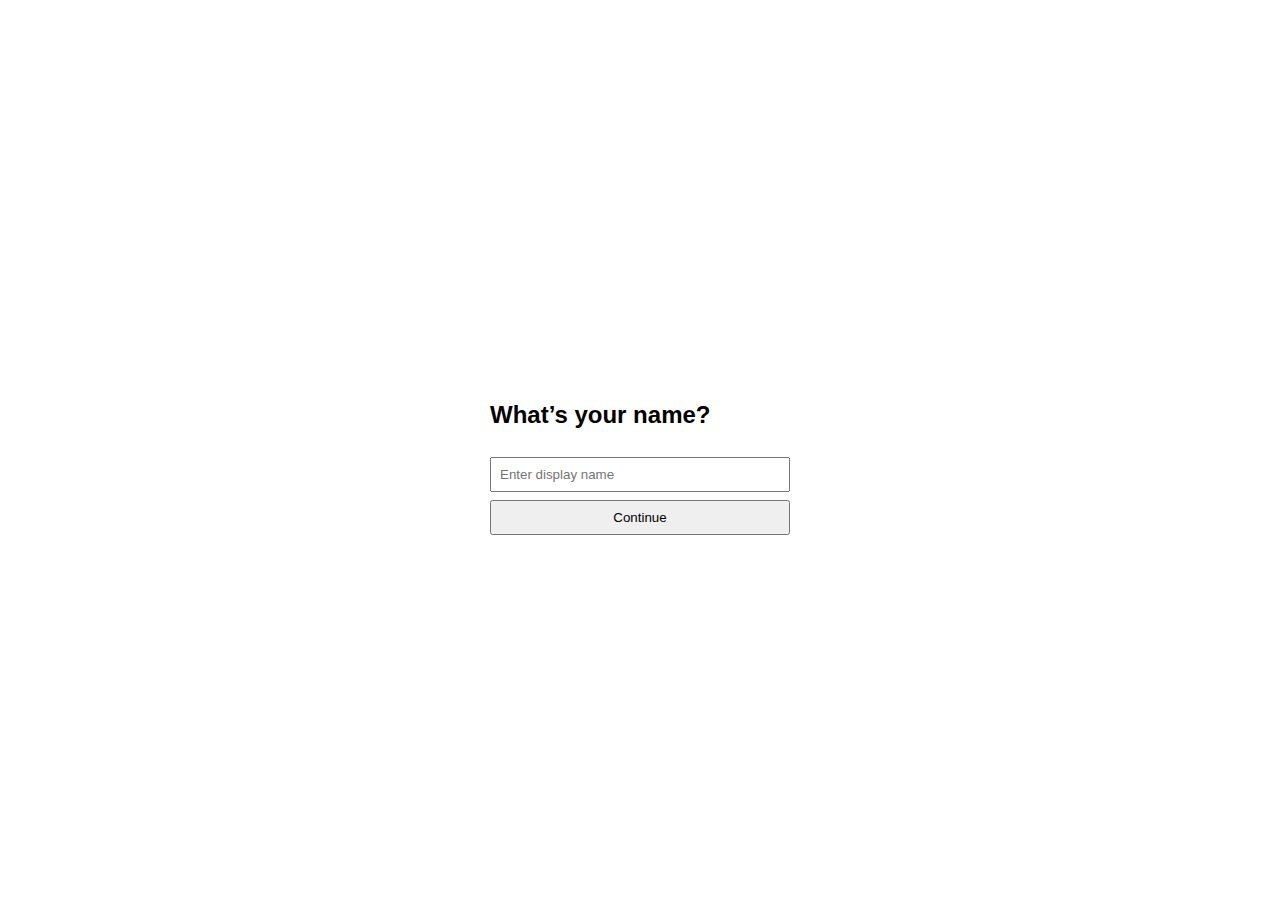
<file: index.html>
<!DOCTYPE html>
<html>
<head>
  <meta charset="utf-8">
  <title>Enter Chat Name</title>
  <style>
    body { font-family: sans-serif; display: flex; height: 100vh; justify-content: center; align-items: center; }
    #form { width: 300px; }
    input, button { width: 100%; padding: 8px; margin-top: 8px; box-sizing: border-box; }
  </style>
</head>
<body>
  <div id="form">
    <h2>What’s your name?</h2>
    <input id="nameInput" placeholder="Enter display name" />
    <button onclick="enterName()">Continue</button>
  </div>

  <script>
    function enterName() {
      const name = document.getElementById('nameInput').value.trim();
      if (!name) return alert('Please enter a name.');
      // Go to the lobby page, carrying the chosen name
      window.location.href = `lobby.html?name=${encodeURIComponent(name)}`;
    }
  </script>
</body>
</html>
</file>
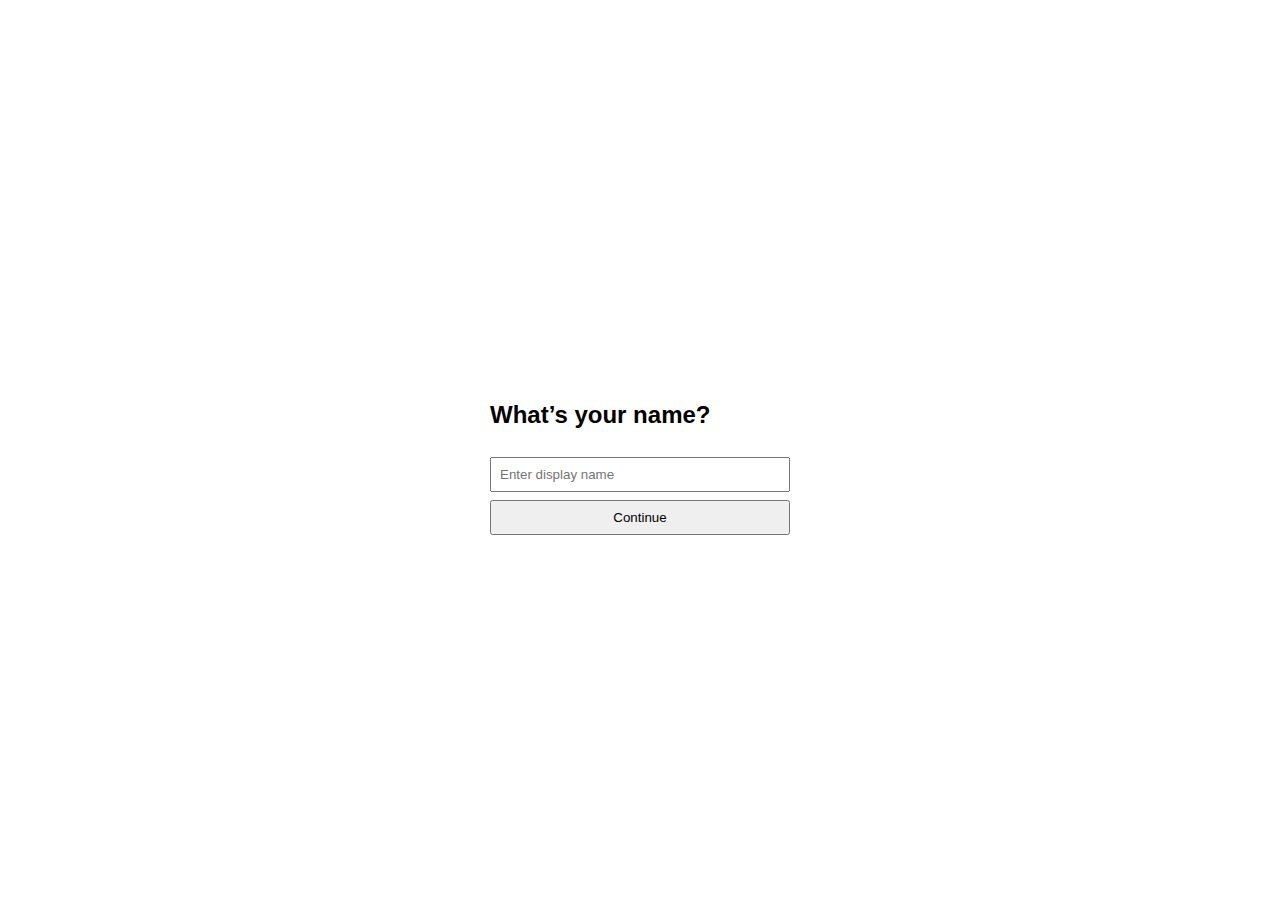
<file: chatRoom.html>
<!DOCTYPE html>
<html lang="en">
<head>
  <meta charset="utf-8">
  <meta name="viewport" content="width=device-width, initial-scale=1.0">
  <title>P2P Chat Room</title>
  <link rel="stylesheet" href="ui.css">
</head>
<body class="chat-body">
  <div class="connection-status" id="connectionStatus">Connecting...</div>
  
  <div class="chat-container">
    <div class="header">
      <div class="header-left">
        <div class="chat-logo">💬 P2P Chat</div>
        <div class="user-info">
          <div class="user-avatar" id="userAvatar"></div>
          <span id="userName"></span>
        </div>
      </div>
      
      <div class="room-info">
        <span>Room:</span>
        <span class="room-code" id="roomCode"></span>
        <button class="copy-btn" id="copyBtn">Copy</button>
      </div>

        <a id="backBtn" class="chat-back-btn">← Back</a>      
    </div>

    <div class="chat-area">
      <div class="messages" id="messages">
        <div class="system-message" id="welcomeMsg">Welcome to the chat! Messages will appear here.</div>
      </div>
      
      <div class="typing-indicator" id="typingIndicator">Someone is typing...</div>
      
      <button id="scrollToBottomBtn" class="scroll-to-bottom-btn" onclick="scrollToBottom()" style="display: none;">
        <span class="scroll-icon">↓</span>
        <span class="scroll-text">New Messages</span>
      </button>
      
      <div class="input-area">
        <textarea 
          id="messageInput" 
          class="message-input" 
          placeholder="Type your message..."
          rows="1"
        ></textarea>
        <button id="sendBtn" class="send-btn" onclick="sendMessage()">
          Send
        </button>
      </div>
    </div>
  </div>

  <script>
    // Parse URL params
    const params = new URLSearchParams(window.location.search);
    const localName = params.get('name') || '';
    const localRoom = params.get('room') || 'global';
    document.getElementById('backBtn').href = `lobby.html?name=${encodeURIComponent(localName)}`;
    
    if (!localName) {
      alert('Missing name.');
      window.location.href = 'index.html';
    }

    // Set user info
    document.getElementById('userName').innerText = localName;
    document.getElementById('userAvatar').innerText = localName.charAt(0).toUpperCase();
    document.getElementById('roomCode').innerText = localRoom;

    // Copy button functionality
    document.getElementById('copyBtn').onclick = async () => {
      try {
        await navigator.clipboard.writeText(localRoom);
        const btn = document.getElementById('copyBtn');
        btn.textContent = 'Copied!';
        setTimeout(() => btn.textContent = 'Copy', 2000);
      } catch (e) {
        console.error('Copy failed', e);
      }
    };

    window.addEventListener('DOMContentLoaded', () => {
      const welcomeMsg = document.getElementById('welcomeMsg');
      if (welcomeMsg) {
        setTimeout(() => {
          welcomeMsg.style.opacity = '0';
          welcomeMsg.style.transition = 'opacity 0.4s';
          setTimeout(() => {
            if (welcomeMsg.parentNode) {
              welcomeMsg.parentNode.removeChild(welcomeMsg);
            }
          }, 400);
        }, 4000);
      }
    });

    // Auto-resize textarea
    const messageInput = document.getElementById('messageInput');
    messageInput.addEventListener('input', function() {
      this.style.height = 'auto';
      this.style.height = Math.min(this.scrollHeight, 100) + 'px';
    });

    // Handle Enter key (Shift+Enter for new line)
    messageInput.addEventListener('keydown', function(e) {
      if (e.key === 'Enter' && !e.shiftKey) {
        e.preventDefault();
        sendMessage();
      }
    });

    // --- WebSocket + WebRTC logic ---
    const ws = new WebSocket("ws://13.234.42.145:8765");
    let localId;
    const peers = {};
    const peerNames = {};
    const candidateQueues = {};
    const messagesDiv = document.getElementById("messages");
    const connectionStatus = document.getElementById("connectionStatus");

    ws.onopen = () => {
      connectionStatus.textContent = "Connected";
      connectionStatus.className = "connection-status status-connected";
      console.log("[WS] Connected");
      ws.send(JSON.stringify({ type: "join", name: localName, room: localRoom }));
    };

    ws.onclose = () => {
      connectionStatus.textContent = "Disconnected";
      connectionStatus.className = "connection-status status-disconnected";
      console.log("[WS] Disconnected");
    };

    ws.onerror = (err) => {
      connectionStatus.textContent = "Connection Error";
      connectionStatus.className = "connection-status status-disconnected";
      console.error("[WS] Error", err);
    };

    ws.onmessage = async ({ data }) => {
      const msg = JSON.parse(data);
      console.log("[WS] Message", msg);

      if (msg.type === "id") {
        localId = msg.id;
        msg.peers.forEach(p => {
          peerNames[p.id] = p.name;
          initPeer(p.id, true);
        });

      } else if (msg.type === "peer-connected") {
        peerNames[msg.id] = msg.name;
        initPeer(msg.id, false);
        appendSystem(`${msg.name} joined the chat`);

      } else if (msg.type === "signal") {
        await handleSignal(msg);

      } else if (msg.type === "peer-disconnected") {
        const name = peerNames[msg.id] || msg.id;
        teardownPeer(msg.id);
        appendSystem(`${name} left the chat`);
      }
    };

    function queueCandidate(from, cand) {
      (candidateQueues[from] ||= []).push(cand);
    }
    async function flushQueued(from) {
      const q = candidateQueues[from] || [];
      while (q.length) {
        const c = q.shift();
        try { await peers[from].pc.addIceCandidate(c); }
        catch (e) { console.warn('[ICE] queued add failed', e); }
      }
    }

    function initPeer(peerId, isInitiator) {
      if (peers[peerId]) return;

      const pc = new RTCPeerConnection({
        iceServers: [{ urls: "stun:stun.l.google.com:19302" }]
      });

      peers[peerId] = { pc, channel: null };

      pc.onicecandidate = ({ candidate }) => {
        if (candidate) {
          console.log("[ICE] local candidate ->", peerId, candidate);
          ws.send(JSON.stringify({
            type: "signal", from: localId, to: peerId, candidate: candidate.toJSON()
          }));
        }
      };

      pc.oniceconnectionstatechange = () =>
        console.log(`[ICE] ${peerId} ->`, pc.iceConnectionState);
      pc.onconnectionstatechange = () =>
        console.log(`[PC] ${peerId} ->`, pc.connectionState);

      pc.ondatachannel = ({ channel }) => setupChannel(peerId, channel);

      if (isInitiator) {
        const channel = pc.createDataChannel("chat");
        setupChannel(peerId, channel);
        pc.createOffer()
          .then(o => pc.setLocalDescription(o))
          .then(() => {
            console.log("[SDP] sending offer ->", peerId);
            ws.send(JSON.stringify({
              type: "signal", from: localId, to: peerId, sdp: pc.localDescription
            }));
          })
          .catch(console.error);
      }
    }

    async function handleSignal({ from, sdp, candidate }) {
      if (!peers[from]) initPeer(from, false);
      const { pc } = peers[from];

      if (sdp) {
        try {
          await pc.setRemoteDescription(sdp);
          console.log("[SDP] setRemoteDescription from", from, sdp.type);
          if (sdp.type === "offer") {
            const answer = await pc.createAnswer();
            await pc.setLocalDescription(answer);
            ws.send(JSON.stringify({
              type: "signal", from: localId, to: from, sdp: pc.localDescription
            }));
          }
          await flushQueued(from);
        } catch (e) {
          console.error("[SDP] error", e);
        }
      }
      if (candidate) {
        if (pc.remoteDescription) {
          try {
            await pc.addIceCandidate(candidate);
            console.log("[ICE] addCandidate from", from);
          } catch (e) { console.warn("[ICE] error", e); }
        } else {
          queueCandidate(from, candidate);
          console.log("[ICE] queued candidate from", from);
        }
      }
    }

    function setupChannel(peerId, channel) {
      peers[peerId].channel = channel;
      channel.onopen = () => {
        console.log(`[DC] open ${peerId}`);
        appendSystem(`${peerNames[peerId] || peerId} is online`);
      };
      channel.onclose = () => console.log(`[DC] close ${peerId}`);
      channel.onerror = (e) => console.error(`[DC] error ${peerId}`, e);
      channel.onmessage = ({ data }) => {
        const name = peerNames[peerId] || peerId;
        appendMessage(name, data, false);
      };
    }

    function sendMessage() {
      const text = messageInput.value.trim();
      if (!text) return;
      appendMessage(localName, text, true);

      Object.values(peers).forEach(({ channel }) => {
        if (channel?.readyState === "open") channel.send(text);
      });

      messageInput.value = "";
      messageInput.style.height = 'auto';
    }

    function isScrolledToBottom(element) {
      return element.scrollHeight - element.clientHeight <= element.scrollTop + 1;
    }
    function scrollToBottom() {
      messagesDiv.scrollTop = messagesDiv.scrollHeight;
    }

    function appendMessage(user, text, isOwn) {
      const messageDiv = document.createElement('div');
      messageDiv.className = `message ${isOwn ? 'own' : ''}`;
      const avatar = document.createElement('div');
      avatar.className = 'message-avatar';
      avatar.textContent = user.charAt(0).toUpperCase();
      const content = document.createElement('div');
      content.className = 'message-content';
      const sender = document.createElement('div');
      sender.className = 'message-sender';
      sender.textContent = user;
      const bubble = document.createElement('div');
      bubble.className = 'message-bubble';
      bubble.textContent = text;
      content.appendChild(sender);
      content.appendChild(bubble);
      messageDiv.appendChild(avatar);
      messageDiv.appendChild(content);
      messagesDiv.appendChild(messageDiv);
      scrollToBottom();
    }

    function appendSystem(text) {
      const systemDiv = document.createElement('div');
      systemDiv.className = 'system-message';
      systemDiv.textContent = text;
      messagesDiv.appendChild(systemDiv);
      scrollToBottom();
      // Remove system message after 4 seconds
      setTimeout(() => {
        systemDiv.style.opacity = '0';
        systemDiv.style.transition = 'opacity 0.4s';
        setTimeout(() => {
          if (systemDiv.parentNode) {
            systemDiv.parentNode.removeChild(systemDiv);
          }
        }, 400);
      }, 4000);
    }

    function teardownPeer(peerId) {
      const entry = peers[peerId];
      if (!entry) return;
      entry.channel?.close();
      entry.pc.close();
      delete peers[peerId];
      delete peerNames[peerId];
    }

    const scrollToBottomBtn = document.getElementById('scrollToBottomBtn');
    function updateScrollButton() {
      const isAtBottom = isScrolledToBottom(messagesDiv);
      const hasScrollableContent = messagesDiv.scrollHeight > messagesDiv.clientHeight;
      if (!isAtBottom && hasScrollableContent) {
        scrollToBottomBtn.style.display = 'flex';
        scrollToBottomBtn.style.opacity = '1';
      } else {
        scrollToBottomBtn.style.opacity = '0';
        setTimeout(() => {
          if (scrollToBottomBtn.style.opacity === '0') {
            scrollToBottomBtn.style.display = 'none';
          }
        }, 300);
      }
    }
    messagesDiv.addEventListener('scroll', updateScrollButton);
    window.addEventListener('resize', updateScrollButton);
    setTimeout(updateScrollButton, 500);

    window.addEventListener('load', () => messageInput.focus());
  </script>
</body>
</html>
</file>
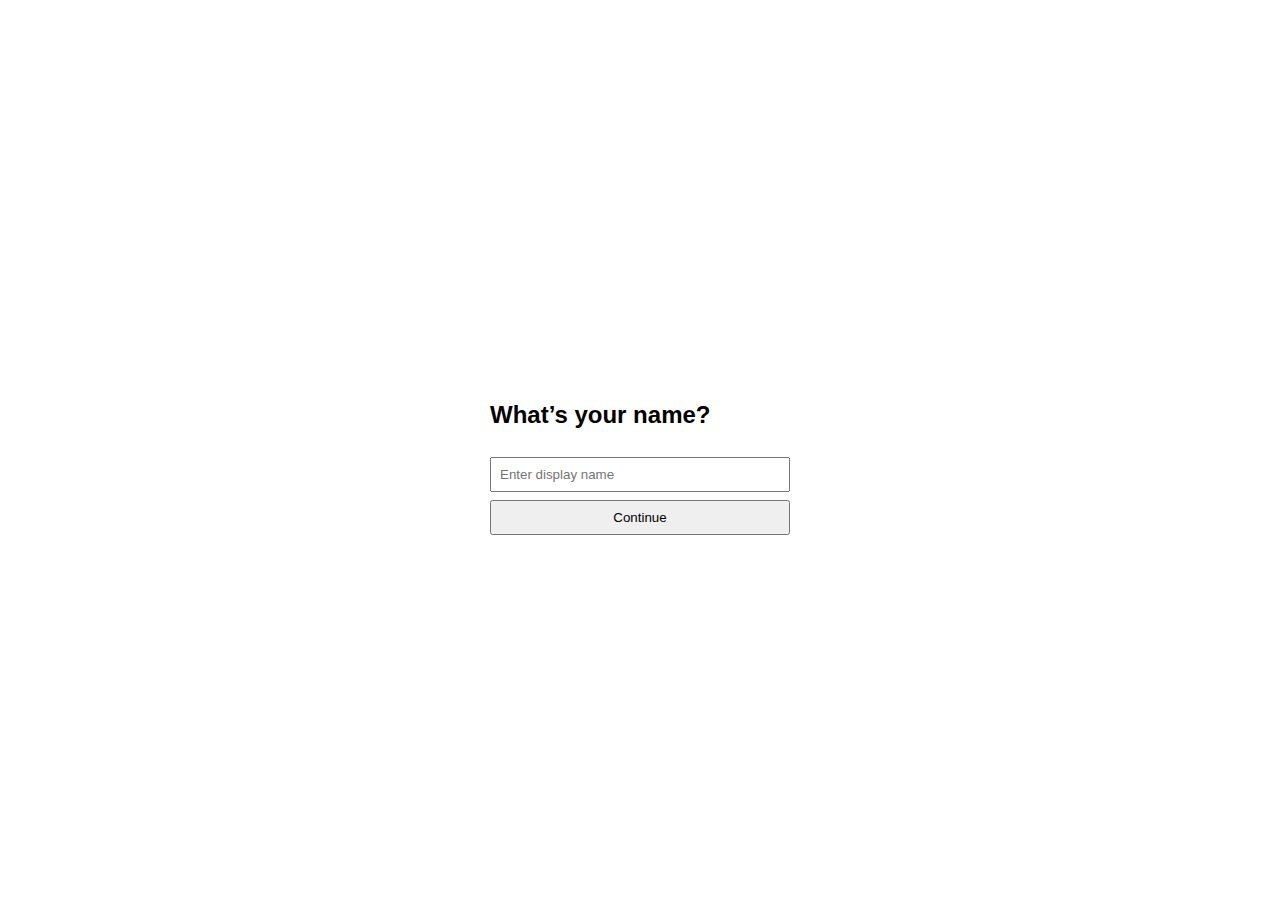
<file: lobby.html>
<!DOCTYPE html>
<html>
<head>
  <meta charset="utf-8">
  <title>Choose a Room</title>
  <style>
    body {
      font-family: sans-serif;
      margin: 40px;
      max-width: 400px;
    }
    button {
      width: 100%;
      padding: 12px;
      margin: 12px 0;
      box-sizing: border-box;
    }
  </style>
</head>
<body>
  <h2>Welcome!</h2>
  <div id="welcome"></div>

  <button id="globalBtn">Join Global Chat</button>
  <button id="joinBtn">Join Private Room</button>
  <button id="createBtn">Create & Join Private Room</button>

  <script>
    const params    = new URLSearchParams(window.location.search);
    const localName = params.get('name') || '';
    if (!localName) {
      alert('No name provided.');
      window.location.href = 'index.html';
    }
    document.getElementById('welcome').innerText =
      `Hello, ${localName}! Choose where to chat.`;

    function goToChat(room) {
      const url = `chatRoom.html?name=${encodeURIComponent(localName)}`
                + `&room=${encodeURIComponent(room)}`;
      window.location.href = url;
    }

    document.getElementById('globalBtn').onclick = () => goToChat('global');

    document.getElementById('joinBtn').onclick = () => {
      const code = prompt('Enter private room code:').trim();
      if (code) goToChat(code);
    };

    document.getElementById('createBtn').onclick = () => {
      // 6-character alphanumeric code
      const code = Math.random().toString(36).substr(2, 6).toUpperCase();
      goToChat(code);
    };
  </script>
</body>
</html>
</file>
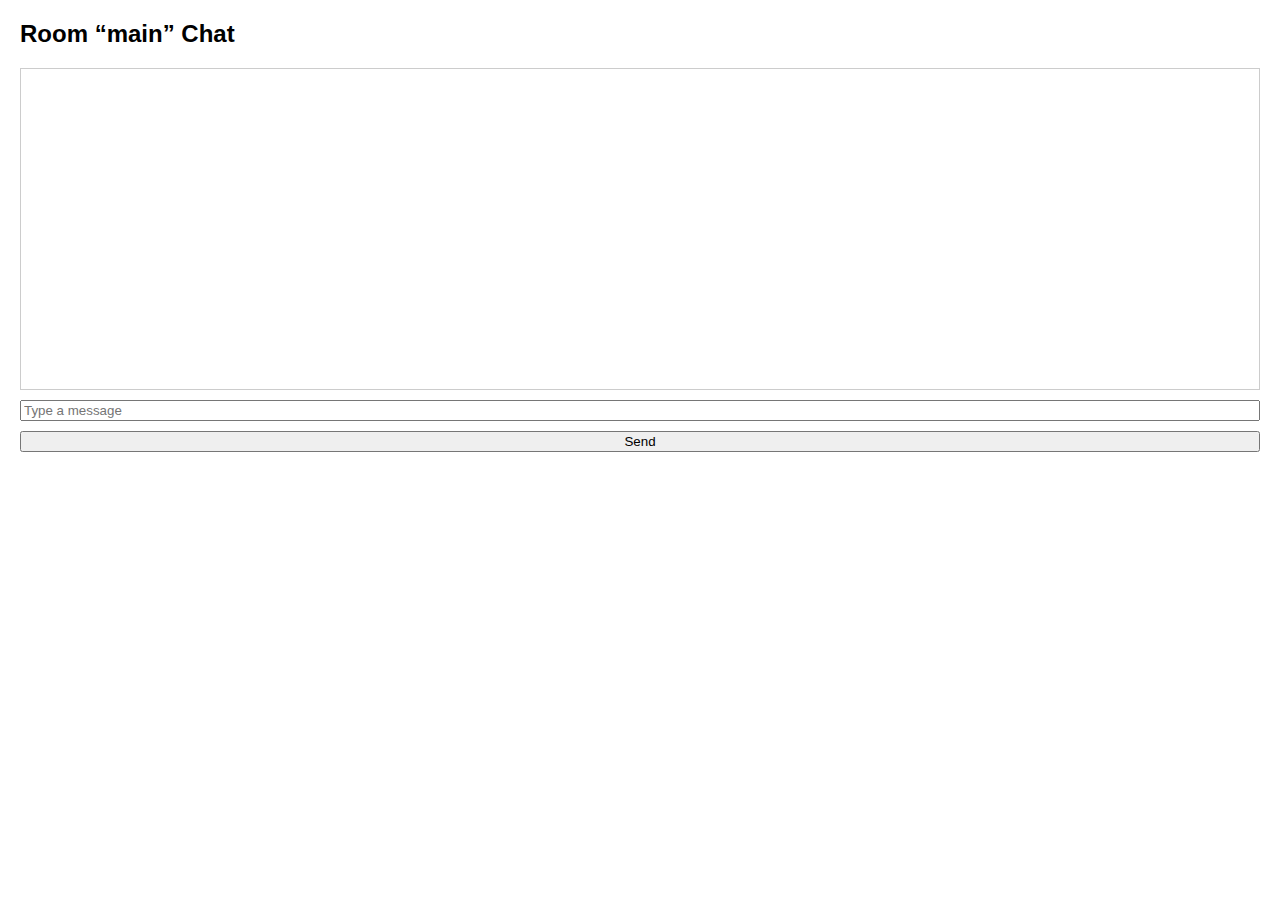
<file: webapp.html>
<!DOCTYPE html>
<html>
<head>
  <meta charset="utf-8">
  <title>Multi-Peer P2P Chat</title>
  <style>
    body { font-family: sans-serif; margin: 20px; }
    #chat { height: 300px; overflow-y: auto; border: 1px solid #ccc; padding: 10px; }
    input, button { margin-top: 10px; width: 100%; box-sizing: border-box; }
  </style>
</head>
<body>
  <h2>Room “main” Chat</h2>
  <div id="chat"></div>
  <input id="message" placeholder="Type a message">
  <button onclick="sendMessage()">Send</button>

  <script>
    const ws = new WebSocket("ws://13.233.32.37:8765");
    let localId;
    const peers = {}; // peerId -> { pc: RTCPeerConnection, channel: RTCDataChannel }

    const chatDiv = document.getElementById("chat");
    const msgInput = document.getElementById("message");

    ws.onmessage = async ({ data }) => {
      const msg = JSON.parse(data);

      if (msg.type === "id") {
        // Our assigned ID + initial peer list
        localId = msg.id;
        console.log("[WS] My ID:", localId);
        // Kick-off connections to each existing peer
        msg.peers.forEach(pid => createPeer(pid, true));

      } else if (msg.type === "peer-connected") {
        console.log("[WS] Peer joined:", msg.id);
        // A newcomer: wait for their offer
        createPeer(msg.id, false);

      } else if (msg.type === "signal") {
        // SDP or ICE candidate relay
        await handleSignal(msg);

      } else if (msg.type === "peer-disconnected") {
        cleanupPeer(msg.id);
      }
    };

    function createPeer(peerId, isInitiator) {
      if (peers[peerId]) return;  // only once

      console.log(`[PEER] init ${peerId}, initiator=${isInitiator}`);
      const pc = new RTCPeerConnection({
        iceServers: [{ urls: "stun:stun.l.google.com:19302" }]
      });
      peers[peerId] = { pc, channel: null };

      // Relay ICE candidates as soon as we find them
      pc.onicecandidate = ({ candidate }) => {
        if (candidate) {
          ws.send(JSON.stringify({
            type: "signal",
            from: localId,
            to: peerId,
            candidate
          }));
        }
      };

      // Non-initiator: wait for datachannel to be created by remote
      pc.ondatachannel = ({ channel }) => setupChannel(peerId, channel);

      if (isInitiator) {
        // Initiator: open our data channel, then make an SDP offer
        const channel = pc.createDataChannel("chat");
        setupChannel(peerId, channel);

        pc.createOffer()
          .then(offer => pc.setLocalDescription(offer))
          .then(() => {
            ws.send(JSON.stringify({
              type: "signal",
              from: localId,
              to: peerId,
              sdp: pc.localDescription
            }));
          })
          .catch(console.error);
      }
    }

    async function handleSignal({ from, sdp, candidate }) {
      // Ensure we have a PeerConnection
      if (!peers[from]) createPeer(from, false);
      const { pc } = peers[from];

      if (sdp) {
        // Modern Chrome/Firefox accept the raw RTCSessionDescriptionInit object
        await pc.setRemoteDescription(sdp);
        if (sdp.type === "offer") {
          // Respond with an answer
          const answer = await pc.createAnswer();
          await pc.setLocalDescription(answer);
          ws.send(JSON.stringify({
            type: "signal",
            from: localId,
            to: from,
            sdp: pc.localDescription
          }));
        }
      }

      if (candidate) {
        // Modern API lets you pass the plain candidate object
        try {
          await pc.addIceCandidate(candidate);
        } catch (err) {
          console.warn("ICE candidate error:", err);
        }
      }
    }

    function setupChannel(peerId, channel) {
      peers[peerId].channel = channel;

      channel.onopen = () => console.log(`[DC] open ${peerId}`);
      channel.onmessage = ({ data }) => appendMsg(peerId, data);
      channel.onerror   = console.error;
    }

    function sendMessage() {
      const text = msgInput.value.trim();
      if (!text) return;

      appendMsg("You", text);
      Object.values(peers).forEach(({ channel }) => {
        if (channel && channel.readyState === "open") {
          channel.send(text);
        }
      });
      msgInput.value = "";
    }

    function appendMsg(user, text) {
      chatDiv.innerHTML += `<div><b>${user}:</b> ${text}</div>`;
      chatDiv.scrollTop = chatDiv.scrollHeight;
    }

    function cleanupPeer(peerId) {
      const entry = peers[peerId];
      if (!entry) return;

      entry.channel?.close();
      entry.pc.close();
      delete peers[peerId];
      appendMsg("System", `Peer ${peerId} left`);
    }
  </script>
</body>
</html>
</file>
<file: ui.css>
/* ===== P2P CHAT APP UI STYLES ===== */

/* ===== RESET & BASE STYLES ===== */
* {
  margin: 0;
  padding: 0;
  box-sizing: border-box;
}

body {
  font-family: 'Segoe UI', Tahoma, Geneva, Verdana, sans-serif;
  background: linear-gradient(135deg, #667eea 0%, #764ba2 100%);
  min-height: 100vh;
}

/* ===== COMMON STYLES ===== */
.container {
  background: rgba(255, 255, 255, 0.95);
  backdrop-filter: blur(10px);
  border-radius: 30px;
  box-shadow: 0 20px 40px rgba(0, 0, 0, 0.1);
  animation: fadeInUp 0.6s ease-out;
}

@keyframes fadeInUp {
  from {
    opacity: 0;
    transform: translateY(30px);
  }
  to {
    opacity: 1;
    transform: translateY(0);
  }
}

.logo {
  font-size: 2.5rem;
  font-weight: 700;
  background: linear-gradient(135deg, #667eea, #764ba2);
  -webkit-background-clip: text;
  -webkit-text-fill-color: transparent;
  background-clip: text;
  margin-bottom: 10px;
}

.btn {
  background: linear-gradient(135deg, #667eea, #764ba2);
  color: white;
  border: none;
  border-radius: 12px;
  font-size: 18px;
  font-weight: 600;
  cursor: pointer;
  transition: all 0.3s ease;
  position: relative;
  overflow: hidden;
  padding: 18px 25px;
  width: 100%;
}

.btn:hover {
  transform: translateY(-2px);
  box-shadow: 0 10px 20px rgba(102, 126, 234, 0.3);
}

.btn:active {
  transform: translateY(0);
}

.btn:disabled {
  opacity: 0.6;
  cursor: not-allowed;
  transform: none;
}

.input-field {
  width: 100%;
  padding: 15px 20px;
  border: 2px solid #e1e5e9;
  border-radius: 12px;
  font-size: 16px;
  transition: all 0.3s ease;
  background: #f8f9fa;
}

.input-field:focus {
  outline: none;
  border-color: #667eea;
  background: white;
  box-shadow: 0 0 0 3px rgba(102, 126, 234, 0.1);
}

.input-field::placeholder {
  color: #999;
}

/* ===== INDEX PAGE STYLES ===== */
.index-body {
  display: flex;
  justify-content: center;
  align-items: center;
  padding: 20px;
}

.index-container {
  width: 100%;
  max-width: 400px;
  text-align: center;
  padding: 40px;
}

.subtitle {
  color: #666;
  font-size: 1.1rem;
  margin-bottom: 30px;
  font-weight: 300;
}

.form-group {
  margin-bottom: 20px;
}

.error {
  color: #e74c3c;
  font-size: 14px;
  margin-top: 10px;
  opacity: 0;
  transition: opacity 0.3s ease;
}

.error.show {
  opacity: 1;
}

.features {
  margin-top: 30px;
  display: grid;
  grid-template-columns: repeat(3, 1fr);
  gap: 15px;
}

.feature {
  text-align: center;
  padding: 15px;
  background: rgba(102, 126, 234, 0.1);
  border-radius: 12px;
  font-size: 12px;
  color: #667eea;
  font-weight: 500;
}

.feature-icon {
  font-size: 20px;
  margin-bottom: 5px;
  display: block;
}

/* ===== LOBBY PAGE STYLES ===== */
.lobby-body {
  padding: 20px;
}

.lobby-container {
  max-width: 600px;
  margin: 0 auto;
  padding: 40px;
  border-radius: 30px;
}

.header {
  text-align: center;
  margin-bottom: 40px;
}

.lobby-logo {
  font-size: 2rem;
  font-weight: 700;
  color: #2c3e50;
  margin-bottom: 10px;
  text-shadow: 0 1px 3px rgba(0, 0, 0, 0.1);
}

.welcome {
  color: #2c3e50;
  font-size: 1.1rem;
  font-weight: 400;
  text-shadow: 0 1px 2px rgba(0, 0, 0, 0.05);
}

.user-name {
  color: #1a365d;
  font-weight: 700;
  text-shadow: 0 1px 2px rgba(0, 0, 0, 0.1);
}

.room-options {
  display: grid;
  gap: 20px;
  margin-bottom: 30px;
}

.room-card {
  background: white;
  border: 2px solid #e1e5e9;
  border-radius: 16px;
  padding: 25px;
  cursor: pointer;
  transition: all 0.3s ease;
  position: relative;
  overflow: hidden;
}

.room-card:hover {
  border-color: #667eea;
  transform: translateY(-2px);
  box-shadow: 0 10px 25px rgba(102, 126, 234, 0.15);
}

.room-card:active {
  transform: translateY(0);
}

.room-icon {
  font-size: 2rem;
  margin-bottom: 15px;
  display: block;
}

.room-title {
  font-size: 1.3rem;
  font-weight: 600;
  color: #333;
  margin-bottom: 8px;
}

.room-description {
  color: #666;
  font-size: 0.95rem;
  line-height: 1.4;
}

.global-card {
  background: linear-gradient(135deg, #667eea, #764ba2);
  color: white;
}

.global-card .room-title,
.global-card .room-description {
  color: white;
}

.private-card {
  background: linear-gradient(135deg, #f093fb, #f5576c);
  color: white;
}

.private-card .room-title,
.private-card .room-description {
  color: white;
}

.create-card {
  background: linear-gradient(135deg, #4facfe, #00f2fe);
  color: white;
}

.create-card .room-title,
.create-card .room-description {
  color: white;
}

.modal {
  display: none;
  position: fixed;
  top: 0;
  left: 0;
  width: 100%;
  height: 100%;
  background: rgba(0, 0, 0, 0.5);
  backdrop-filter: blur(5px);
  z-index: 1000;
  animation: fadeIn 0.3s ease;
}

@keyframes fadeIn {
  from { opacity: 0; }
  to { opacity: 1; }
}

.modal-content {
  position: absolute;
  top: 50%;
  left: 50%;
  transform: translate(-50%, -50%);
  background: white;
  border-radius: 16px;
  padding: 30px;
  width: 90%;
  max-width: 400px;
  box-shadow: 0 20px 40px rgba(0, 0, 0, 0.2);
  animation: slideIn 0.3s ease;
}

@keyframes slideIn {
  from {
    opacity: 0;
    transform: translate(-50%, -60%);
  }
  to {
    opacity: 1;
    transform: translate(-50%, -50%);
  }
}

.modal-title {
  font-size: 1.3rem;
  font-weight: 600;
  margin-bottom: 20px;
  color: #333;
}

.modal-input {
  width: 100%;
  padding: 15px 20px;
  border: 2px solid #e1e5e9;
  border-radius: 12px;
  font-size: 16px;
  margin-bottom: 20px;
  transition: all 0.3s ease;
}

.modal-input:focus {
  outline: none;
  border-color: #667eea;
  box-shadow: 0 0 0 3px rgba(102, 126, 234, 0.1);
}

.modal-buttons {
  display: flex;
  gap: 10px;
}

.btn-primary {
  background: linear-gradient(135deg, #667eea, #764ba2);
  color: white;
}

.btn-secondary {
  background: #f8f9fa;
  color: #666;
  border: 2px solid #e1e5e9;
}

.back-btn {
  position: absolute;
  top: 20px;
  left: 20px;
  background: rgba(255, 255, 255, 0.9);
  border: none;
  border-radius: 50%;
  width: 50px;
  height: 50px;
  cursor: pointer;
  font-size: 1.2rem;
  transition: all 0.3s ease;
  box-shadow: 0 5px 15px rgba(0, 0, 0, 0.1);
}

.back-btn:hover {
  transform: scale(1.1);
  background: white;
}

/* ===== CHAT ROOM STYLES ===== */
.chat-body {
  height: 100vh;
  display: flex;
  flex-direction: column;
  overflow: hidden;
}

.chat-container {
  flex: 1;
  display: flex;
  flex-direction: column;
  max-width: 1200px;
  margin: 0 auto;
  width: 100%;
  background: rgba(255, 255, 255, 0.95);
  backdrop-filter: blur(10px);
  border-radius: 30px;
  margin: 20px;
  box-shadow: 0 20px 40px rgba(0, 0, 0, 0.1);
  overflow: hidden;
}

.header {
  background: linear-gradient(135deg, #667eea, #764ba2);
  color: white;
  padding: 20px 30px;
  display: flex;
  align-items: center;
  justify-content: space-between;
  flex-wrap: wrap;
  gap: 15px;
}

.header-left {
  display: flex;
  align-items: center;
  gap: 15px;
}

.chat-logo {
  font-size: 1.5rem;
  font-weight: 700;
}

.user-info {
  display: flex;
  align-items: center;
  gap: 10px;
  font-size: 0.9rem;
  opacity: 0.9;
}

.user-avatar {
  width: 32px;
  height: 32px;
  background: rgba(255, 255, 255, 0.2);
  border-radius: 50%;
  display: flex;
  align-items: center;
  justify-content: center;
  font-size: 14px;
  font-weight: 600;
}

.room-info {
  display: flex;
  align-items: center;
  gap: 10px;
  background: rgba(255, 255, 255, 0.2);
  padding: 8px 15px;
  border-radius: 20px;
  font-size: 0.9rem;
}

.room-code {
  font-weight: 600;
  font-family: 'Courier New', monospace;
  letter-spacing: 1px;
}

.copy-btn {
  background: rgba(255, 255, 255, 0.2);
  border: none;
  color: white;
  padding: 5px 10px;
  border-radius: 15px;
  cursor: pointer;
  font-size: 0.8rem;
  transition: all 0.3s ease;
}

.copy-btn:hover {
  background: rgba(255, 255, 255, 0.3);
  transform: scale(1.05);
}

.chat-back-btn {
  background: rgba(255, 255, 255, 0.2);
  border: none;
  color: white;
  padding: 8px 15px;
  border-radius: 20px;
  cursor: pointer;
  font-size: 0.9rem;
  transition: all 0.3s ease;
  text-decoration: none;
  display: flex;
  align-items: center;
  gap: 5px;
}

.chat-back-btn:hover {
  background: rgba(255, 255, 255, 0.3);
  transform: translateY(-1px);
}

.chat-area {
  flex: 1;
  display: flex;
  flex-direction: column;
  padding: 20px;
  gap: 15px;
}

.messages {
  flex: 1;
  overflow-y: auto;
  padding: 10px;
  background: #f8f9fa;
  border-radius: 15px;
  display: flex;
  flex-direction: column;
  gap: 10px;
}

.message {
  display: flex;
  align-items: flex-start;
  gap: 10px;
  animation: fadeInUp 0.3s ease;
}

.message.own {
  flex-direction: row-reverse;
}

.message-avatar {
  width: 36px;
  height: 36px;
  border-radius: 50%;
  display: flex;
  align-items: center;
  justify-content: center;
  font-size: 14px;
  font-weight: 600;
  flex-shrink: 0;
}

.message.own .message-avatar {
  background: linear-gradient(135deg, #667eea, #764ba2);
  color: white;
}

.message:not(.own) .message-avatar {
  background: linear-gradient(135deg, #f093fb, #f5576c);
  color: white;
}

.message-content {
  max-width: 70%;
  word-wrap: break-word;
}

.message-bubble {
  padding: 12px 16px;
  border-radius: 18px;
  position: relative;
  line-height: 1.4;
}

.message.own .message-bubble {
  background: linear-gradient(135deg, #667eea, #764ba2);
  color: white;
  border-bottom-right-radius: 6px;
}

.message:not(.own) .message-bubble {
  background: white;
  color: #333;
  border: 1px solid #e1e5e9;
  border-bottom-left-radius: 6px;
}

.message-sender {
  font-size: 0.8rem;
  font-weight: 600;
  margin-bottom: 4px;
  opacity: 0.8;
}

.message.own .message-sender {
  text-align: right;
}

.system-message {
  text-align: center;
  color: #666;
  font-size: 0.9rem;
  font-style: italic;
  margin: 10px 0;
  padding: 8px 16px;
  background: rgba(102, 126, 234, 0.1);
  border-radius: 15px;
  animation: fadeInUp 0.3s ease;
}

.input-area {
  display: flex;
  gap: 10px;
  align-items: flex-end;
  background: white;
  padding: 15px;
  border-radius: 15px;
  border: 1px solid #e1e5e9;
}

.message-input {
  flex: 1;
  border: none;
  outline: none;
  font-size: 16px;
  resize: none;
  max-height: 100px;
  min-height: 20px;
  padding: 0;
  font-family: inherit;
}

.send-btn {
  background: linear-gradient(135deg, #667eea, #764ba2);
  color: white;
  border: none;
  padding: 12px 20px;
  border-radius: 12px;
  cursor: pointer;
  font-weight: 600;
  transition: all 0.3s ease;
  display: flex;
  align-items: center;
  gap: 5px;
}

.send-btn:hover {
  transform: translateY(-1px);
  box-shadow: 0 5px 15px rgba(102, 126, 234, 0.3);
}

.send-btn:disabled {
  opacity: 0.6;
  cursor: not-allowed;
  transform: none;
}

.connection-status {
  position: fixed;
  top: 20px;
  right: 20px;
  padding: 8px 15px;
  border-radius: 20px;
  font-size: 0.8rem;
  font-weight: 600;
  z-index: 1000;
  transition: all 0.3s ease;
}

.status-connecting {
  background: #f39c12;
  color: white;
}

.status-connected {
  background: #27ae60;
  color: white;
}

.status-disconnected {
  background: #e74c3c;
  color: white;
}

.typing-indicator {
  padding: 8px 16px;
  color: #666;
  font-size: 0.9rem;
  font-style: italic;
  opacity: 0;
  transition: opacity 0.3s ease;
}

.typing-indicator.show {
  opacity: 1;
}

/* ===== RESPONSIVE STYLES ===== */
@media (max-width: 480px) {
  .index-container,
  .lobby-container {
    padding: 30px 20px;
  }
  
  .logo {
    font-size: 2rem;
  }
  
  .features {
    grid-template-columns: 1fr;
    gap: 10px;
  }
  
  .room-options {
    gap: 15px;
  }
  
  .room-card {
    padding: 20px;
  }
  
  .modal-content {
    padding: 25px;
  }
  
  .chat-container {
    margin: 10px;
    border-radius: 15px;
  }

  .header {
    padding: 15px 20px;
    flex-direction: column;
    align-items: stretch;
    gap: 10px;
  }

  .header-left {
    justify-content: space-between;
  }

  .room-info {
    justify-content: center;
  }

  .chat-area {
    padding: 15px;
  }

  .message-content {
    max-width: 85%;
  }

  .input-area {
    padding: 12px;
  }
}

/* ===== SCROLLBAR STYLING ===== */
.messages::-webkit-scrollbar {
  width: 6px;
}

.messages::-webkit-scrollbar-track {
  background: transparent;
}

.messages::-webkit-scrollbar-thumb {
  background: rgba(102, 126, 234, 0.3);
  border-radius: 3px;
}

.messages::-webkit-scrollbar-thumb:hover {
  background: rgba(102, 126, 234, 0.5);
}
</file>
